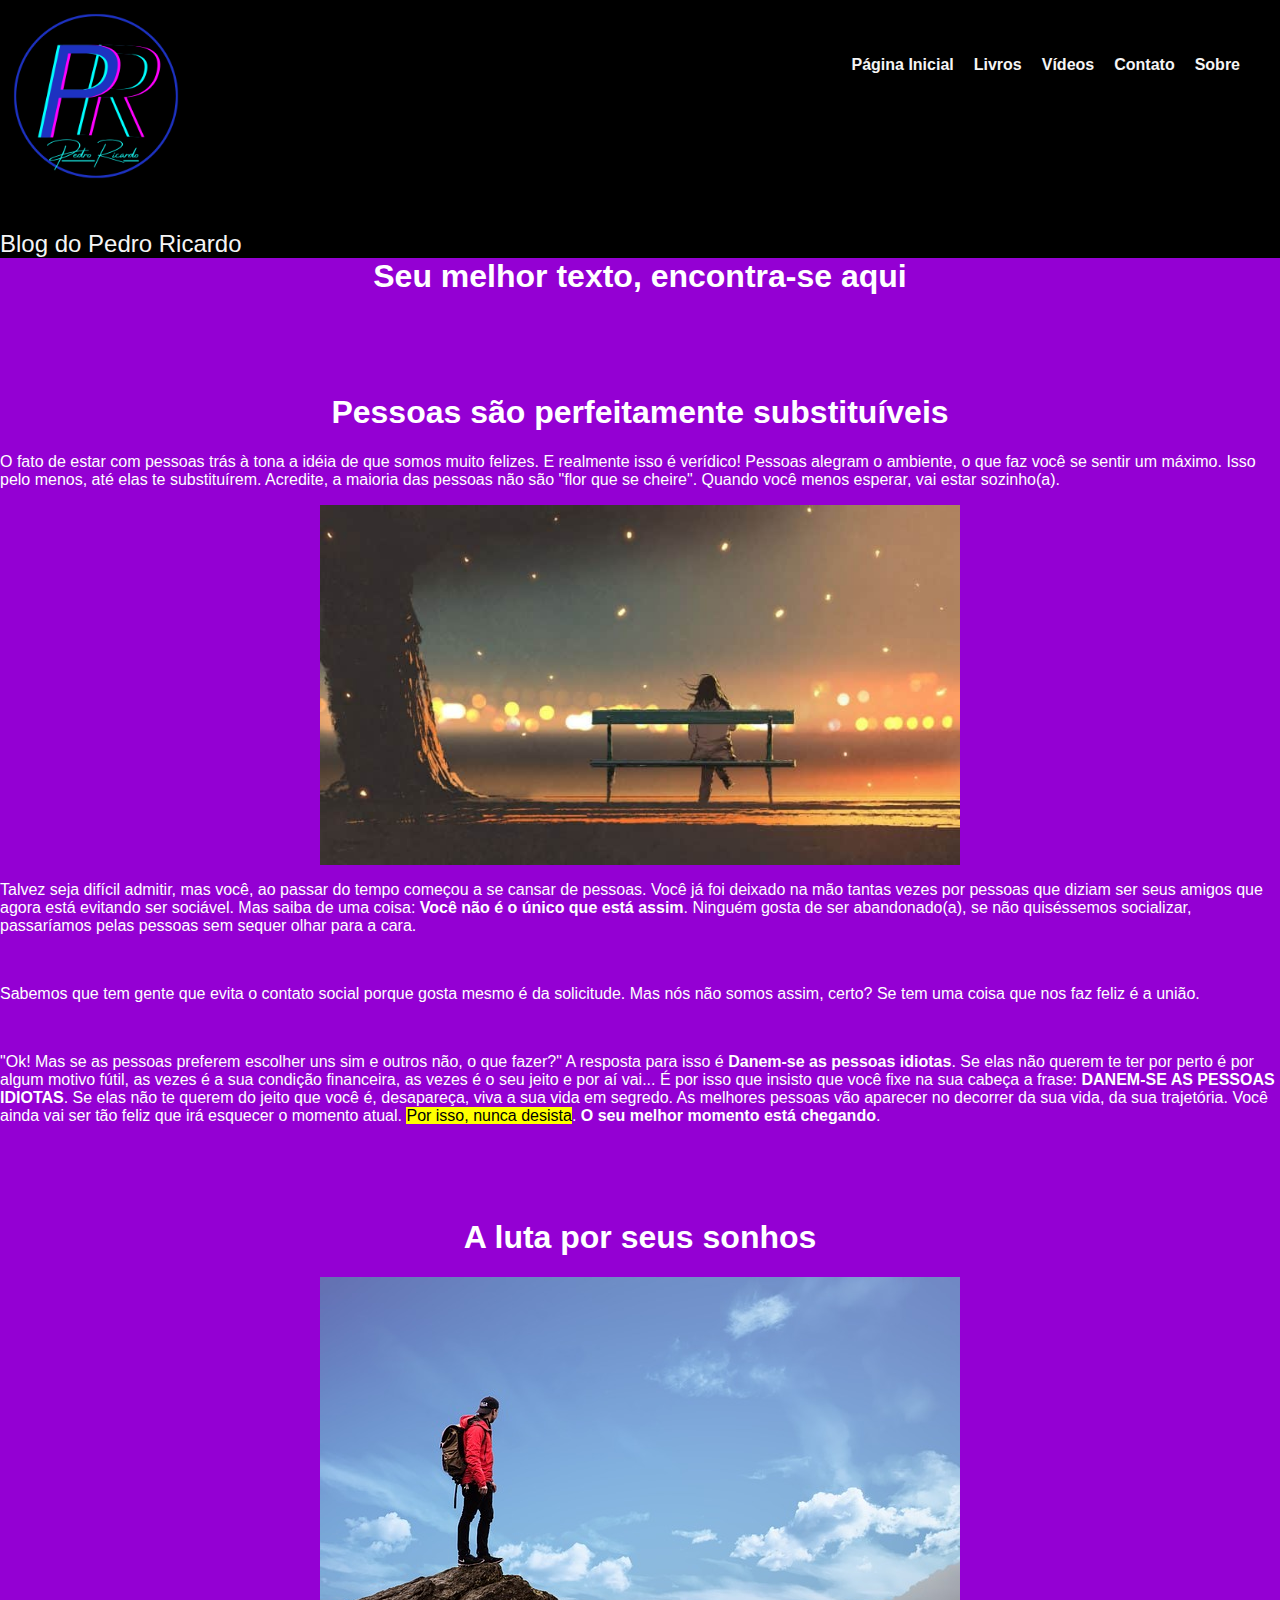
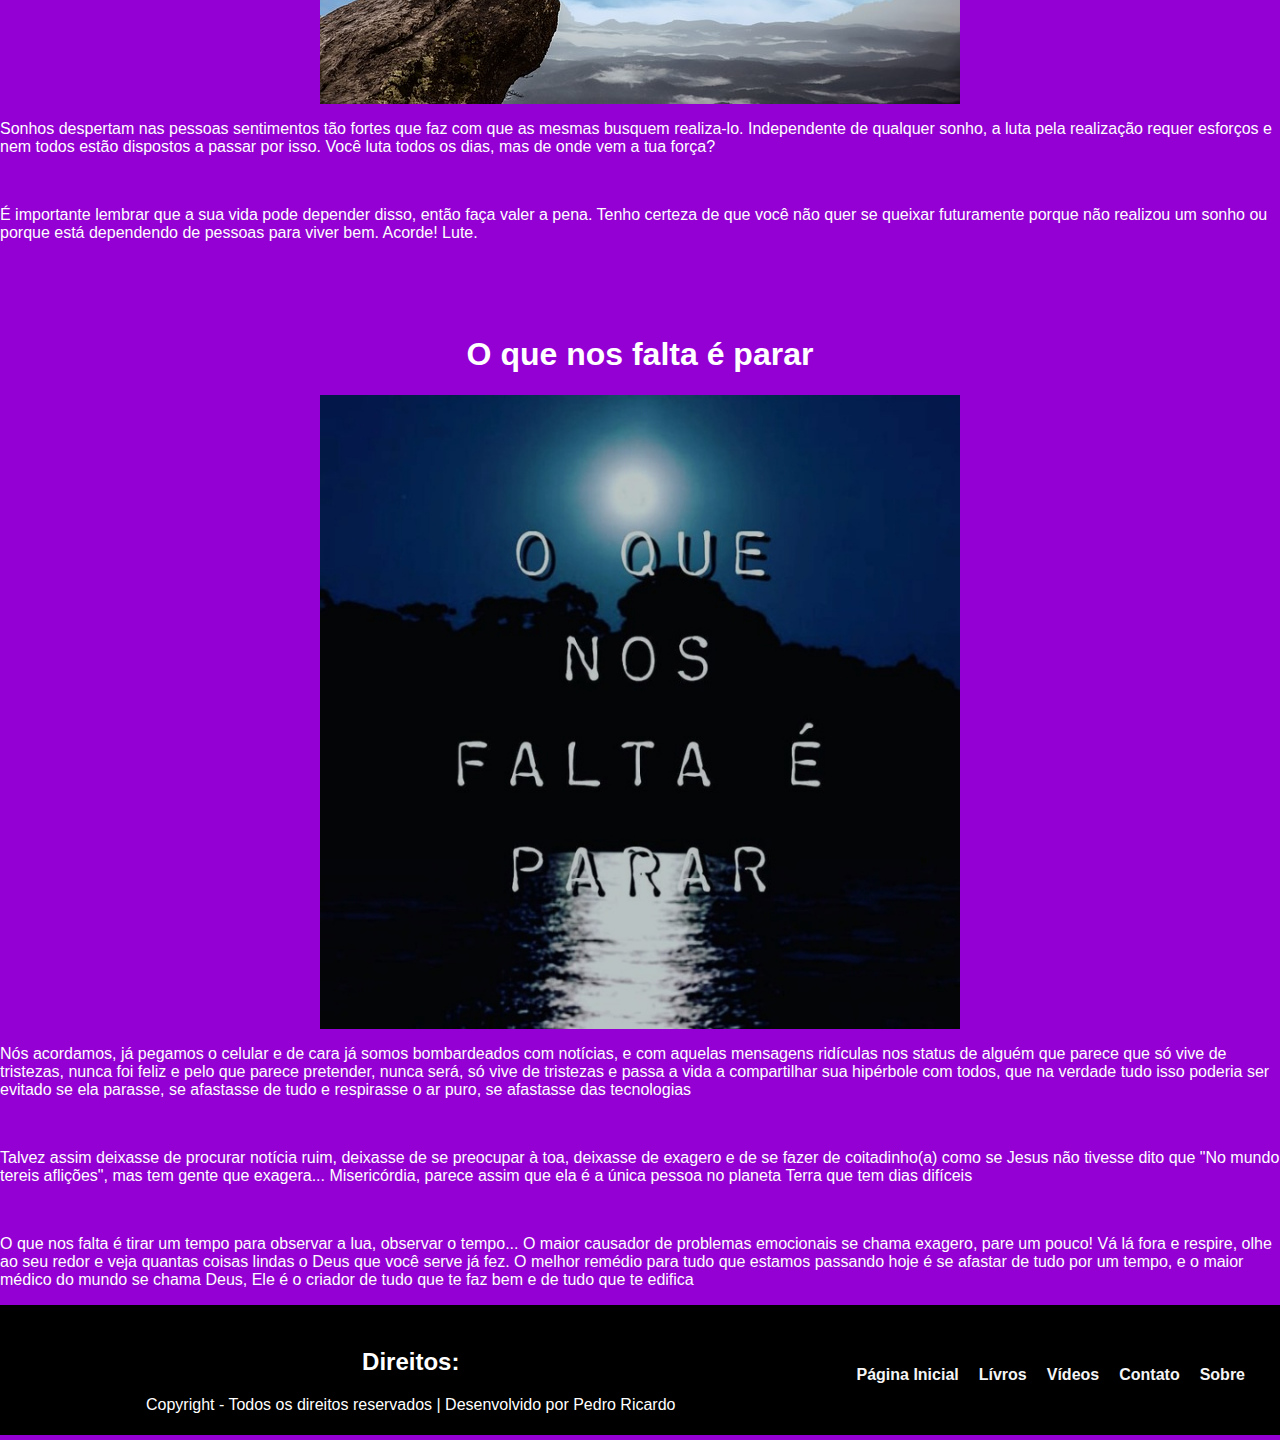
<file: index.html>
<!DOCTYPE html>
<html lang="pt">
    <head>
        <meta charset="utf-8">
        <title>Página Inicial - Pedro Ricardo</title>
        <link rel="stylesheet" href="./css/style.css">
        
    </head>
    <body>
        <header>
            <img id="logo" src="./imagens/pr_pedroricardo.png">
            <div class="menu">
            <nav>
                <ul>
                    <li><a href="index.html">Página Inicial</a></li>
                    <li><a href="livros.html">Livros</a></li>
                    <li><a href="videos.html">Vídeos</a></li>
                    <li><a href="contato.html">Contato</a></li>
                    <li><a href="sobre.html">Sobre</a></li>
                           
                </ul>
            </nav>
            </div>
            <p id="tituloprincipal">Blog do Pedro Ricardo</p>
            
        </header>
        
        <main>
            <br>
            <section id="conteudo">
                <h1 id="titulo">Seu melhor texto, encontra-se aqui</h1>
                <br>
                <div class="artigo1">
                    <h1 align="center">Pessoas são perfeitamente substituíveis</h1>
                    <p>O fato de estar com pessoas trás à tona a idéia de que somos muito felizes. E realmente isso é verídico! Pessoas alegram o ambiente, o que faz você se sentir um máximo. Isso pelo menos, até elas te substituírem. Acredite, a maioria das pessoas não são "flor que se cheire". Quando você menos esperar, vai estar sozinho(a).</p>
                    
                    <div class="div-imagem1">
                    
                        <img id="imagem1" src="./imagens/imagem1.jpg" alt="Foto Ilustrativa" height="95%" width="50%">
                 <!-- sem figcaption -->
                    
                    </div>
                    <p>Talvez seja difícil admitir, mas você, ao passar do tempo começou a se cansar de pessoas. Você já foi deixado na mão tantas vezes por pessoas que diziam ser seus amigos que agora está evitando ser sociável. Mas saiba de uma coisa: <b>Você não é o único que está assim</b>. Ninguém gosta de ser abandonado(a), se não quiséssemos socializar, passaríamos pelas pessoas sem sequer olhar para a cara.</p>
                    <br>
                    <p>Sabemos que tem gente que evita o contato social porque gosta mesmo é da solicitude. Mas nós não somos assim, certo? Se tem uma coisa que nos faz feliz é a união.</p>
                    <br>
                    <p>"Ok! Mas se as pessoas preferem escolher uns sim e outros não, o que fazer?" A resposta para isso é <b>Danem-se as pessoas idiotas</b>. Se elas não querem te ter por perto é por algum motivo fútil, as vezes é a sua condição financeira, as vezes é o seu jeito e por aí vai... É por isso que insisto que você fixe na sua cabeça a frase: <b>DANEM-SE AS PESSOAS IDIOTAS</b>. Se elas não te querem do jeito que você é, desapareça, viva a sua vida em segredo. As melhores pessoas vão aparecer no decorrer da sua vida, da sua trajetória. Você ainda vai ser tão feliz que irá esquecer o momento atual. <mark>Por isso, nunca desista</mark>. <b>O seu melhor momento está chegando</b>. </p>
                    
                    
                    
                    
                </div>
                <br>
                <h1 align="center">A luta por seus sonhos</h1>
                <div class="montanha">
                    
                   
                        
                        <img src="./imagens/montanha.jpg" alt="Ilustração" height="95%" width="50%">
                        <!-- sem figcaption -->
                    
                    
                </div>
                
                <p>Sonhos despertam nas pessoas sentimentos tão fortes que faz com que as mesmas busquem realiza-lo. Independente de qualquer sonho, a luta pela realização requer esforços e nem todos estão dispostos a passar por isso. Você luta todos os dias, mas de onde vem a tua força?</p>
                <br>
                <p>É importante lembrar que a sua vida pode depender disso, então faça valer a pena. Tenho certeza de que você não quer se queixar futuramente porque não realizou um sonho ou porque está dependendo de pessoas para viver bem. Acorde! Lute.</p>
                <br>
                <h1 align="center">O que nos falta é parar</h1>
                <div class="texto3">
                    
                    <img src="./imagens/parar.jpg" alt="imagem ilustrativa" height="30%" width="50%">
                    <!-- sem figcaption -->
                    
                    
                </div>
                
                <p>Nós acordamos, já pegamos o celular e de cara já somos bombardeados com notícias, e com aquelas mensagens ridículas nos status de alguém que parece que só vive de tristezas, nunca foi feliz e pelo que parece pretender, nunca será, só vive de tristezas e passa a vida a compartilhar sua hipérbole com todos, que na verdade tudo isso poderia ser evitado se ela parasse, se afastasse de tudo e respirasse o ar puro, se afastasse das tecnologias</p>
                <br>
                <p>Talvez assim deixasse de procurar notícia ruim, deixasse de se preocupar à toa, deixasse de exagero e de se fazer de coitadinho(a) como se Jesus não tivesse dito que "No mundo tereis aflições", mas tem gente que exagera... Misericórdia, parece assim que ela é a única pessoa no planeta Terra que tem dias difíceis</p>
                <br>
                <p>O que nos falta é tirar um tempo para observar a lua, observar o tempo... O maior causador de problemas emocionais se chama exagero, pare um pouco! Vá lá fora e respire, olhe ao seu redor e veja quantas coisas lindas o Deus que você serve já fez. O melhor remédio para tudo que estamos passando hoje é se afastar de tudo por um tempo, e o maior médico do mundo se chama Deus, Ele é o criador de tudo que te faz bem e de tudo que te edifica</p>
                
                
                
                
            </section>
            
          
            
        </main>
        
        
        
        
        
        
        <footer id="nav-footer">
            
                        <nav>
                <ul>
                    <li><a href="index.html">Página Inicial</a></li>
                    <li><a href="livros.html">Lívros</a></li>
                    <li><a href="videos.html">Vídeos</a></li>
                    <li><a href="contato.html">Contato</a></li>
                    <li><a href="sobre.html">Sobre</a></li>
                           
                </ul>
            </nav>
            <br>
            
            <section class="copyright" id="copyright">
                <h2>Direitos:</h2>
                <p>Copyright - Todos os direitos reservados | Desenvolvido por Pedro Ricardo</p>
                
            </section>
            
            
            
        </footer>
        
        
        
    </body>
    
    
    
    
    
</html>
</file>
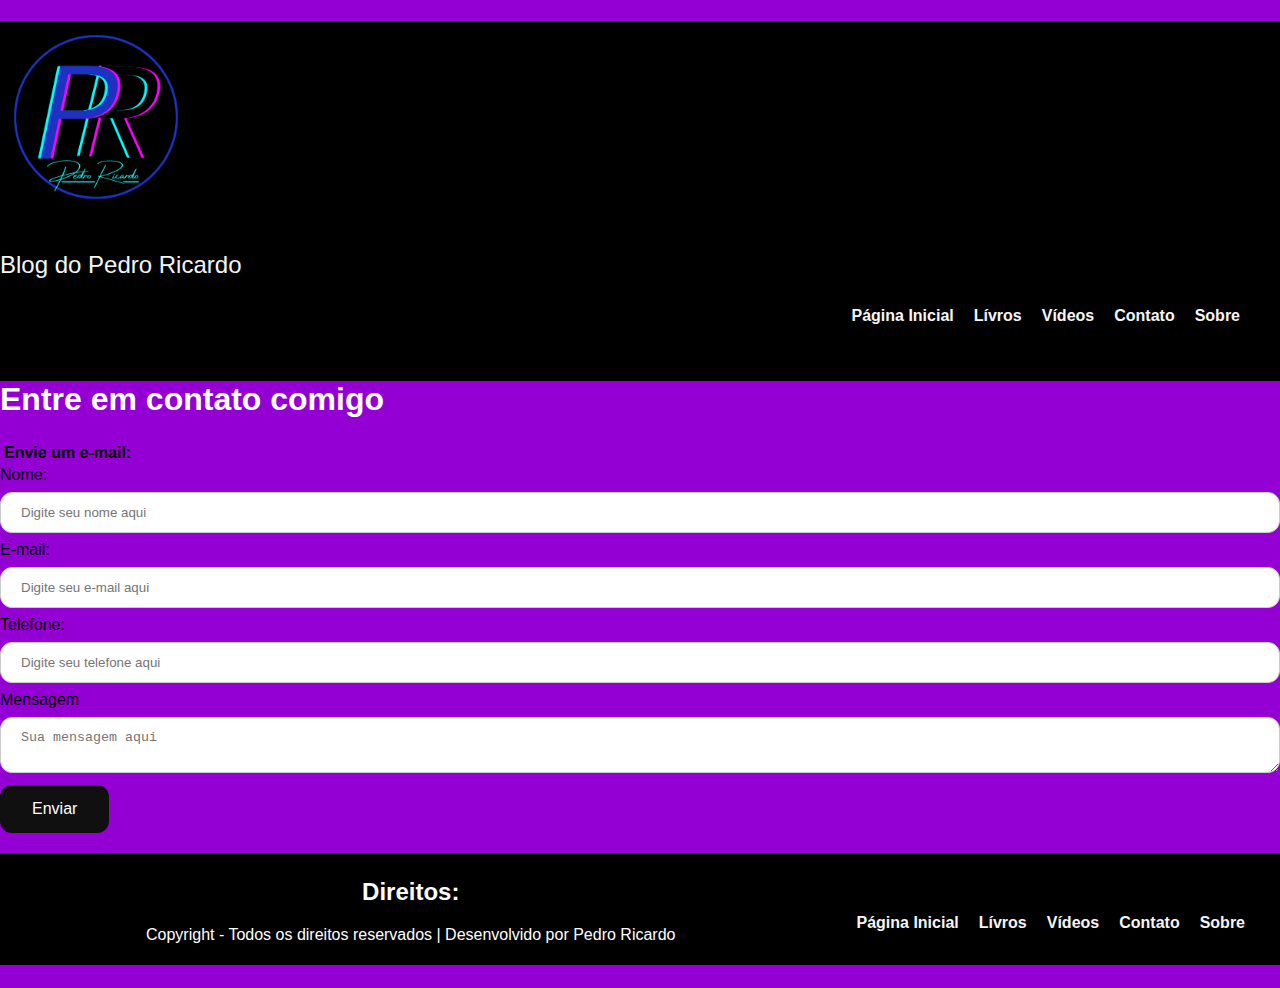
<file: contato.html>
<!DOCTYPE html>
<html lang="pt">
    <head>
        <meta charset="utf-8">
        <title>Contato - Pedro Ricardo</title>
                <link rel="stylesheet" href="./css/style.css">
        
    </head>
    <body>
                <header>
            <img id="logo" src="./imagens/pr_pedroricardo.png">
            <div class="menu">
            <nav>
                <ul>
                    <li><a href="index.html">Página Inicial</a></li>
                    <li><a href="livros.html">Lívros</a></li>
                    <li><a href="videos.html">Vídeos</a></li>
                    <li><a href="contato.html">Contato</a></li>
                    <li><a href="sobre.html">Sobre</a></li>
                           
                </ul>
            </nav>
            </menu>
                <p id="tituloprincipal">Blog do Pedro Ricardo</p>
            
        </header>
        <main>
            
            <h1>Entre em contato comigo</h1>
            
            <section>
                
                
                
                <form action="/contato/" method="POST">
                    
                    <legend id="legenda">Envie um e-mail:</legend>
                    
                    <label for="nome">Nome:</label>
                    <input type="text" name="nome" id="nome" placeholder="Digite seu nome aqui">
                    <br>
                    
                    <label for="email">E-mail:</label>
                    <input type="email" name="email" id="email" placeholder="Digite seu e-mail aqui">
                    <br>
                    
                    <label for="telefone">Telefone:</label>
                    <input type="number" name="telefone" id="telefone" placeholder="Digite seu telefone aqui">
                    <br>
                    
                    <label for="mensagem" ="mensagem">Mensagem</label>
                    </div>
                    <textarea rols="4" cols="50" placeholder="Sua mensagem aqui"></textarea>
                    
                    <br>
                    <button type="submit">Enviar</button>
                    
                    
                    
                    
                </form>
                
                
                
            </section>
           
            
            
        </main>
        
        
        
        
        <footer id="nav-footer">
                        <nav>
                <ul>
                    <li><a href="index.html">Página Inicial</a></li>
                    <li><a href="livros.html">Lívros</a></li>
                    <li><a href="videos.html">Vídeos</a></li>
                    <li><a href="contato.html">Contato</a></li>
                    <li><a href="sobre.html">Sobre</a></li>
                           
                </ul>
            </nav>
                        <section id="copyright">
                <h2>Direitos:</h2>
                <p>Copyright - Todos os direitos reservados | Desenvolvido por Pedro Ricardo</p>
                
            </section>
            
          
        </footer>
        
        
    </body>
    
  
    
</html>
</file>
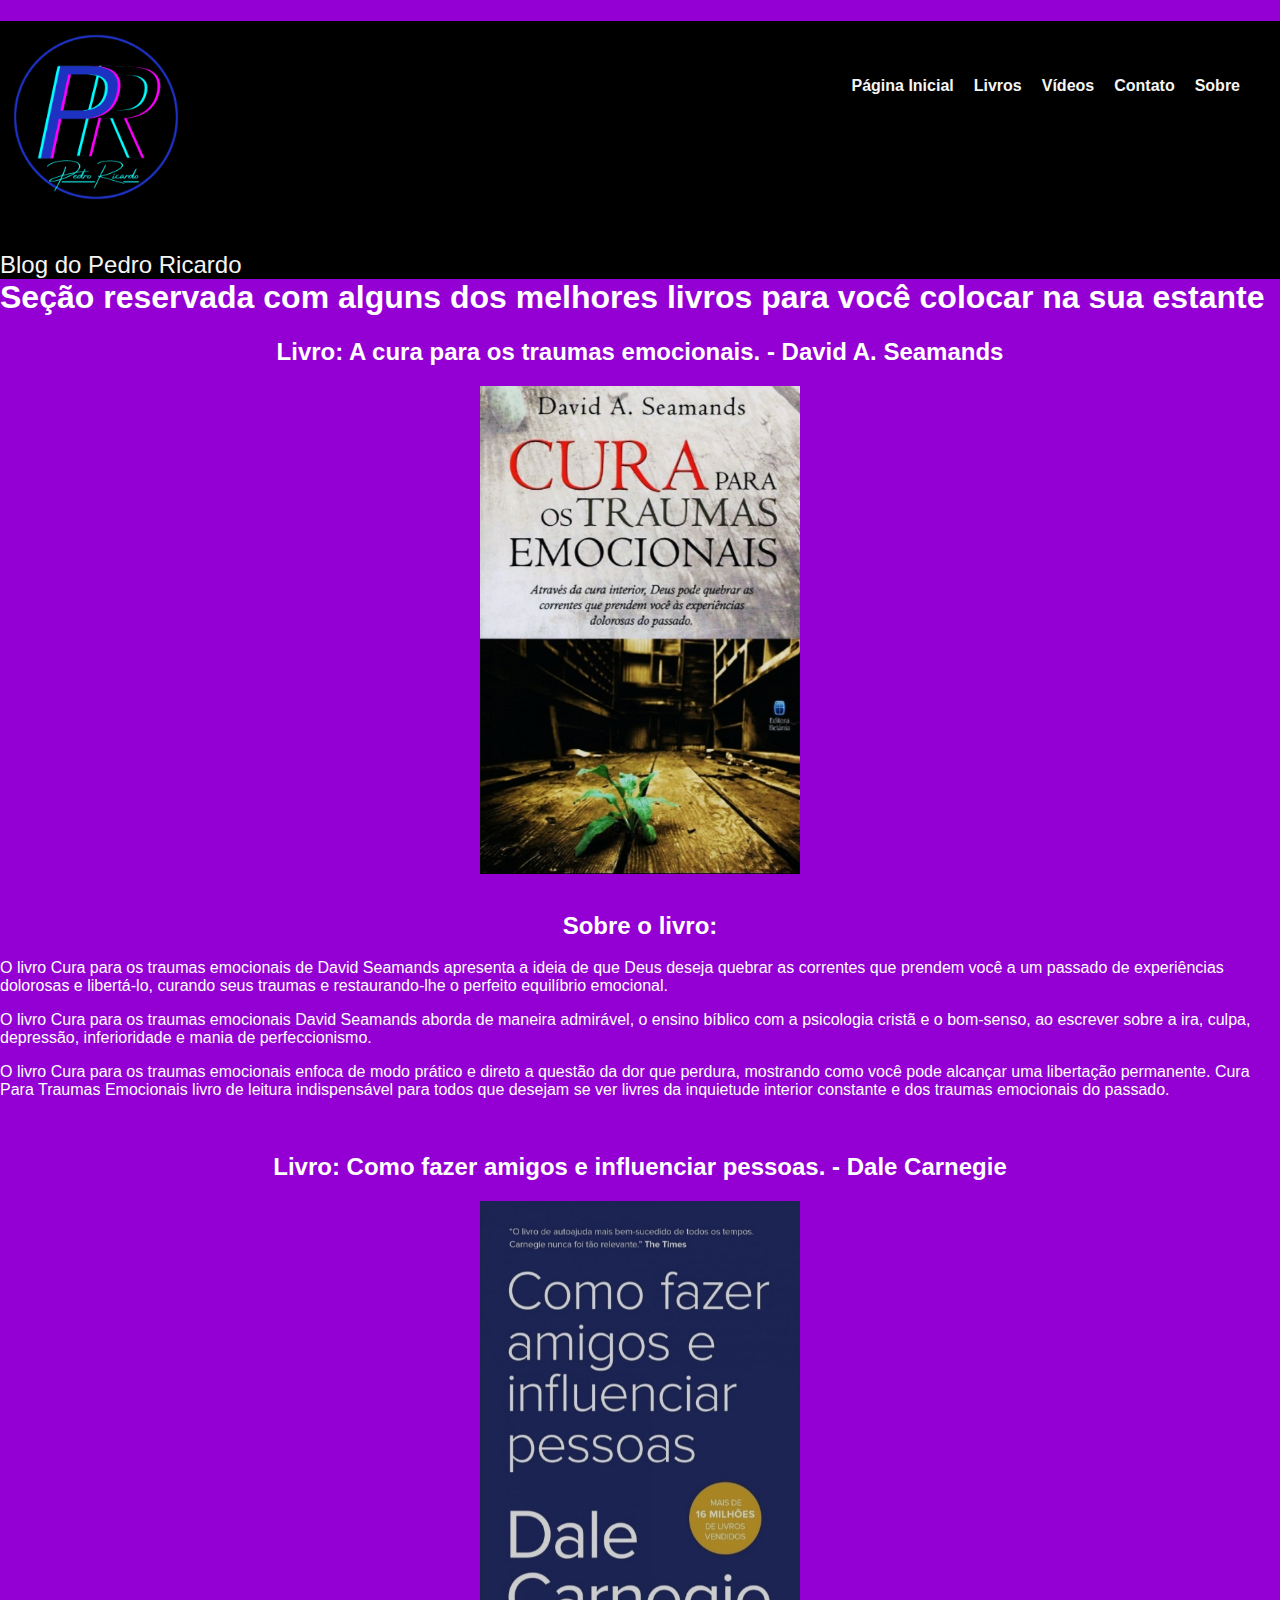
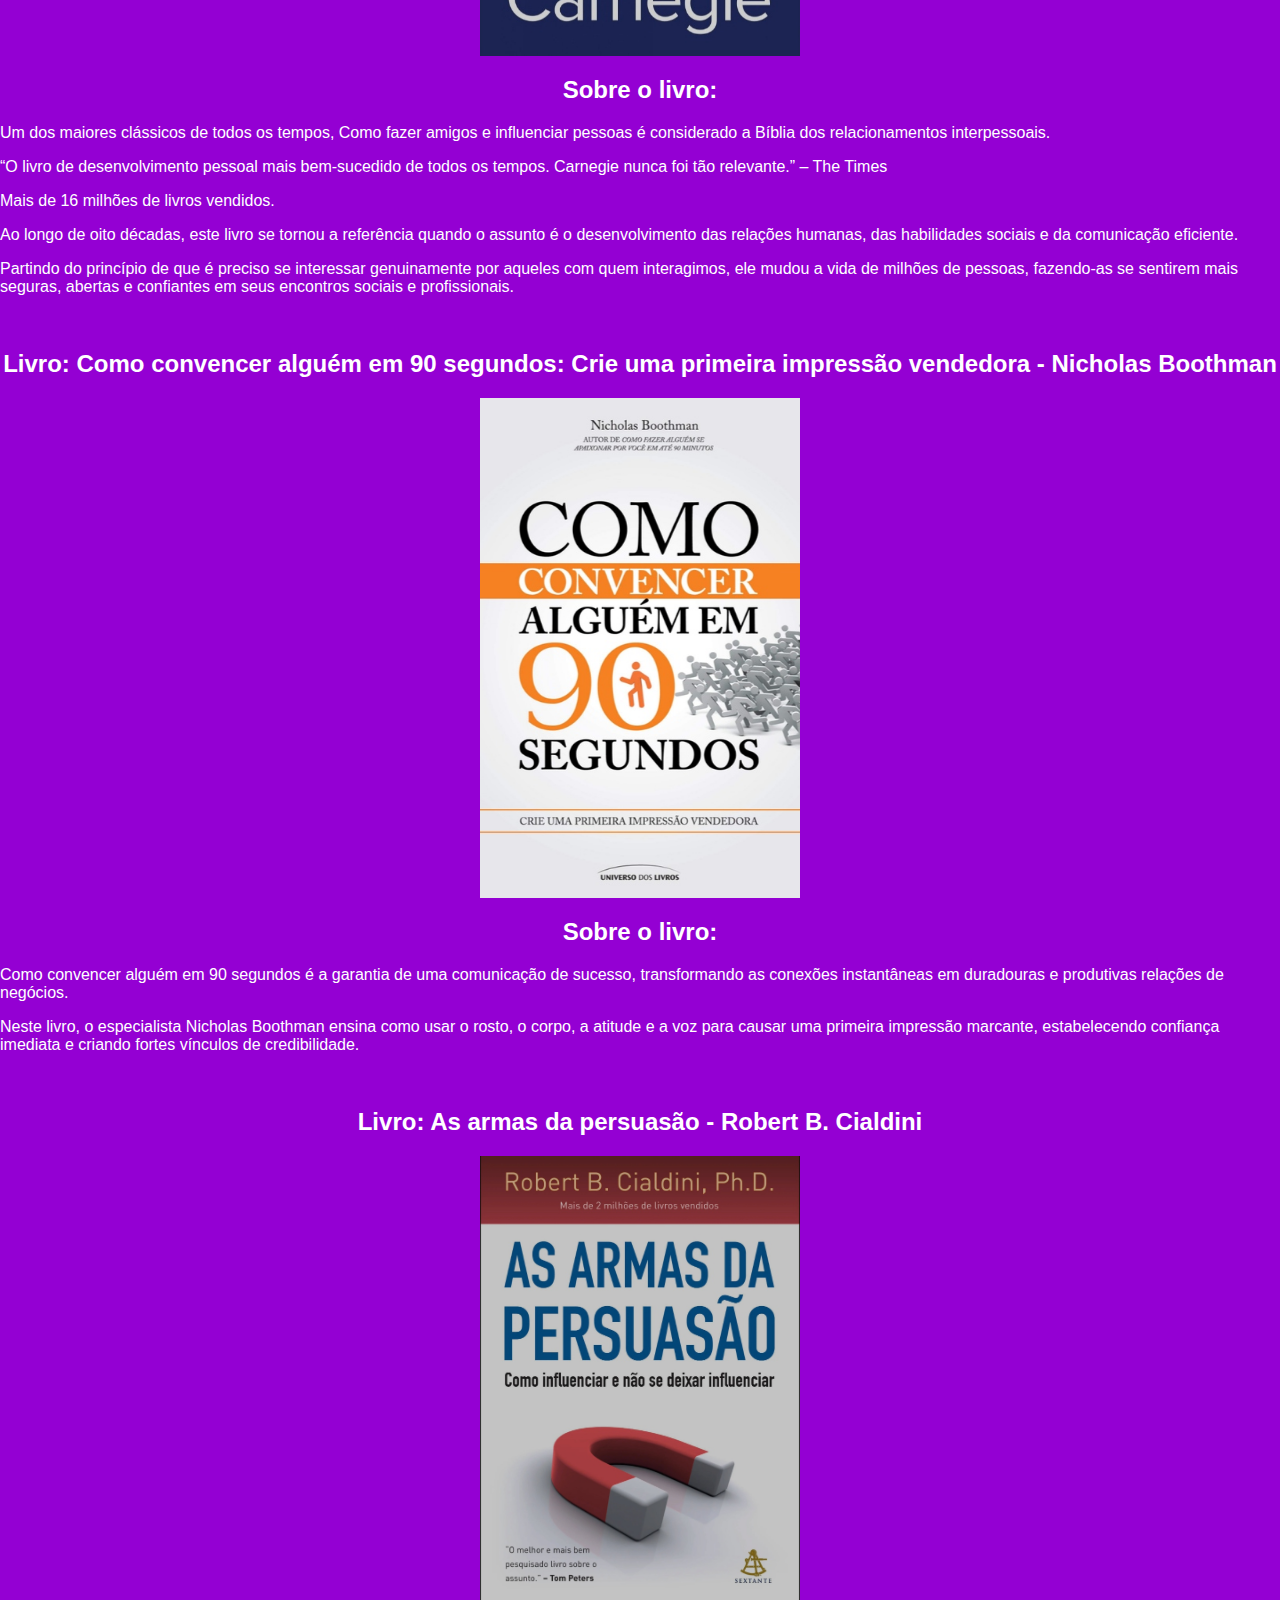
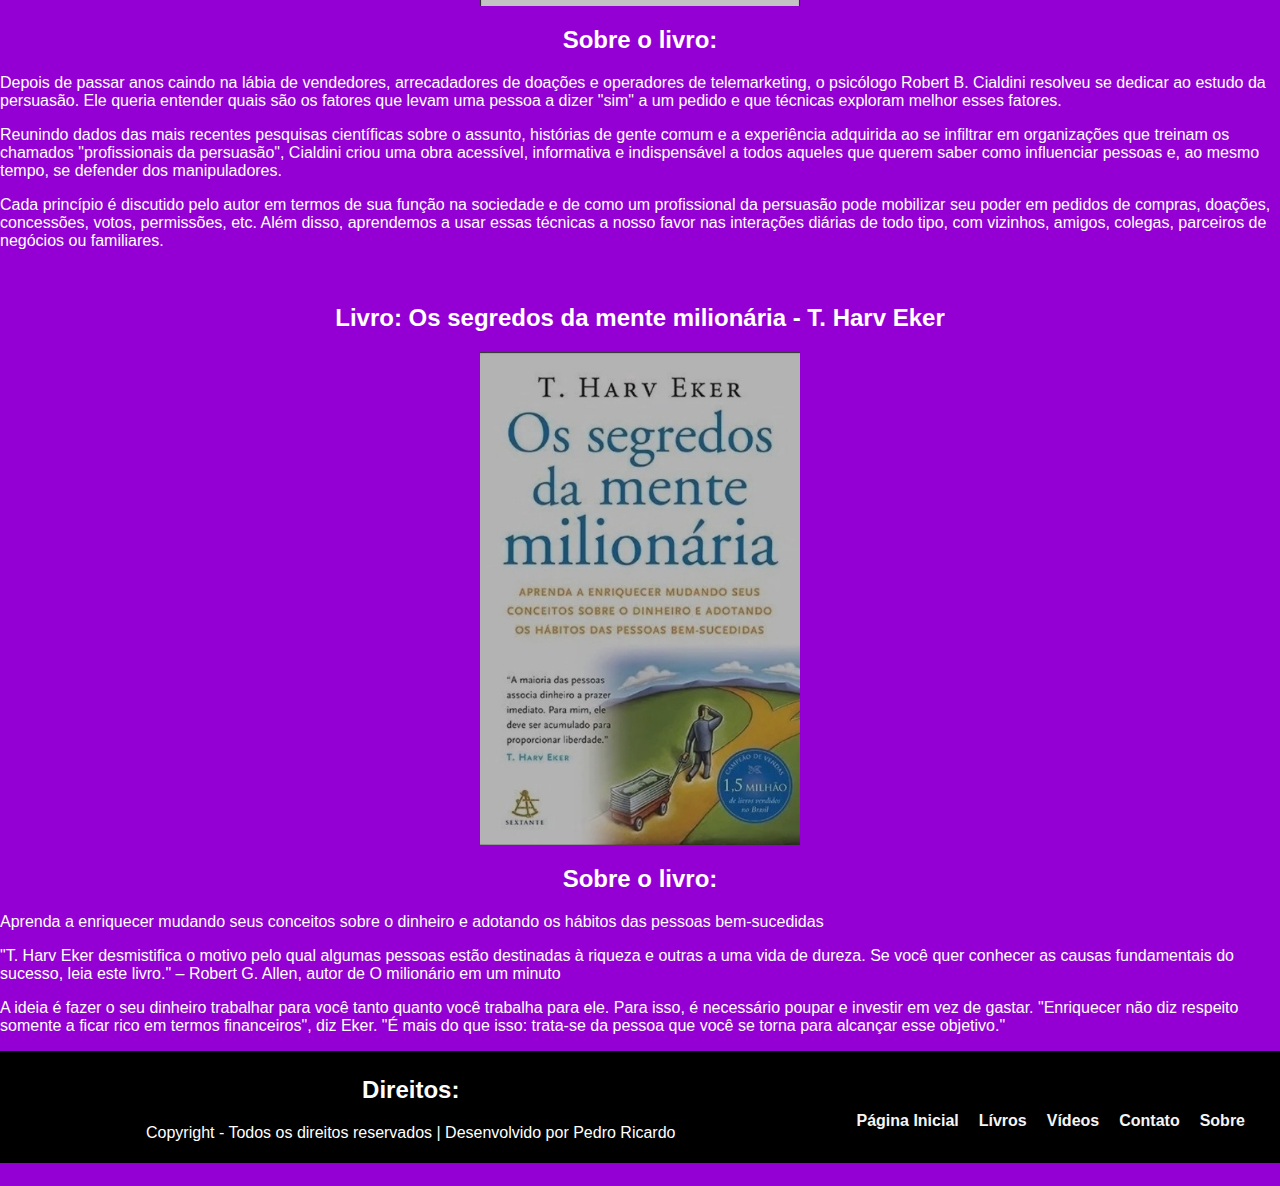
<file: livros.html>
<!DOCTYPE html>
<html lang="pt">
    <head>
        <meta charset="utf-8">
        <title>Livros - Pedro Ricardo</title>
                <link rel="stylesheet" href="./css/style.css">
        
    </head>
    <body>
        
                <header>
            <img id="logo" src="./imagens/pr_pedroricardo.png">
            <div class="menu">
            <nav>
                <ul>
                    <li><a href="index.html">Página Inicial</a></li>
                    <li><a href="livros.html">Livros</a></li>
                    <li><a href="videos.html">Vídeos</a></li>
                    <li><a href="contato.html">Contato</a></li>
                    <li><a href="sobre.html">Sobre</a></li>
                           
                </ul>
            </nav>
            </div>
                 <p id="tituloprincipal">Blog do Pedro Ricardo</p>
            
        </header>
        <main>
            
            <h1>Seção reservada com alguns dos melhores livros para você colocar na sua estante</h1>
            
            <section>
                <h2>Livro: A cura para os traumas emocionais. - David A. Seamands</h2>
              
                
                
                <div class="livro1">
               
                    
                    <img src="./imagens/livro1.jpg" alt="Livro para edificação emocional" height="50%" width="25%">
                    
                                   
                
                </div>
                
                <br>
                
                <h2>Sobre o livro:</h2>
                <p>O livro Cura para os traumas emocionais de David Seamands apresenta a ideia de que Deus deseja quebrar as correntes que prendem você a um passado de experiências dolorosas e libertá-lo, curando seus traumas e restaurando-lhe o perfeito equilíbrio emocional.</p>
                <p>O livro Cura para os traumas emocionais David Seamands aborda de maneira admirável, o ensino bíblico com a psicologia cristã e o bom-senso, ao escrever sobre a ira, culpa, depressão, inferioridade e mania de perfeccionismo.</p>
                <p>O livro Cura para os traumas emocionais enfoca de modo prático e direto a questão da dor que perdura, mostrando como você pode alcançar uma libertação permanente. Cura Para Traumas Emocionais livro de  leitura indispensável para todos que desejam se ver livres da inquietude interior constante e dos traumas emocionais do passado.</p>
                         
                
                
                <br>
                
                
                    <h2>Livro: Como fazer amigos e influenciar pessoas. - Dale Carnegie</h2>
                    <div class="livro2">
                        <img src="./imagens/livro2.jpg" alt="Livro para aprender a influenciar pessoas" height="50%" width="25%">
                        </div>
                    
                    
                    <h2>Sobre o livro:</h2>
                    <p>Um dos maiores clássicos de todos os tempos, Como fazer amigos e influenciar pessoas é considerado a Bíblia dos relacionamentos interpessoais.</p>
                    <p>“O livro de desenvolvimento pessoal mais bem-sucedido de todos os tempos. Carnegie nunca foi tão relevante.” – The Times</p>
                    <p>Mais de 16 milhões de livros vendidos.</p>
                    <p>Ao longo de oito décadas, este livro se tornou a referência quando o assunto é o desenvolvimento das relações humanas, das habilidades sociais e da comunicação eficiente.</p>
                    <p>Partindo do princípio de que é preciso se interessar genuinamente por aqueles com quem interagimos, ele mudou a vida de milhões de pessoas, fazendo-as se sentirem mais seguras, abertas e confiantes em seus encontros sociais e profissionais.</p>          
                
                <br>
                
                    <h2>Livro: Como convencer alguém em 90 segundos: Crie uma primeira impressão vendedora - Nicholas Boothman</h2>
                    
                        <div class="livro3">
                        <img src="./imagens/noventasegundos.jpg" alt="livros" height="50%" width="25%">
                          
                    </div>
                    
                    <h2>Sobre o livro:</h2>
                    <p>Como convencer alguém em 90 segundos é a garantia de uma comunicação de sucesso, transformando as conexões instantâneas em duradouras e pro­dutivas relações de negócios.</p>
                    <p>Neste livro, o especialista Nicholas Boothman ensina como usar o rosto, o corpo, a atitude e a voz para causar uma primeira impressão marcante, estabelecendo confiança imediata e criando fortes víncu­los de credibilidade.</p>
                    
                    <br>
                    <h2>Livro: As armas da persuasão - Robert B. Cialdini</h2>
                    <div class="livro4">
                        
                        <img src="./imagens/livro4.jpg" alt="livros" height="50%" width="25%">
                        
                    </div>
                    <h2>Sobre o livro:</h2>
                    <p>Depois de passar anos caindo na lábia de vendedores, arrecadadores de doações e operadores de telemarketing, o psicólogo Robert B. Cialdini resolveu se dedicar ao estudo da persuasão. Ele queria entender quais são os fatores que levam uma pessoa a dizer "sim" a um pedido e que técnicas exploram melhor esses fatores.</p>
                    <p>Reunindo dados das mais recentes pesquisas científicas sobre o assunto, histórias de gente comum e a experiência adquirida ao se infiltrar em organizações que treinam os chamados "profissionais da persuasão", Cialdini criou uma obra acessível, informativa e indispensável a todos aqueles que querem saber como influenciar pessoas e, ao mesmo tempo, se defender dos manipuladores.</p>
                    <p>Cada princípio é discutido pelo autor em termos de sua função na sociedade e de como um profissional da persuasão pode mobilizar seu poder em pedidos de compras, doações, concessões, votos, permissões, etc. Além disso, aprendemos a usar essas técnicas a nosso favor nas interações diárias de todo tipo, com vizinhos, amigos, colegas, parceiros de negócios ou familiares.</p>
                    <br>
                    <h2>Livro: Os segredos da mente milionária - T. Harv Eker</h2>
                    <div class="livro5">
                        
                        <img src="./imagens/livro5.jpg" alt="livros" height="50%" width="25%">
                        
                    </div>
                    <h2>Sobre o livro:</h2>
                    <p>Aprenda a enriquecer mudando seus conceitos sobre o dinheiro e adotando os hábitos das pessoas bem-sucedidas</p>
                    <p>"T. Harv Eker desmistifica o motivo pelo qual algumas pessoas estão destinadas à riqueza e outras a uma vida de dureza. Se você quer conhecer as causas fundamentais do sucesso, leia este livro." – Robert G. Allen, autor de O milionário em um minuto</p>
                    <p>A ideia é fazer o seu dinheiro trabalhar para você tanto quanto você trabalha para ele. Para isso, é necessário poupar e investir em vez de gastar. "Enriquecer não diz respeito somente a ficar rico em termos financeiros", diz Eker. "É mais do que isso: trata-se da pessoa que você se torna para alcançar esse objetivo."</p>
                    
                    
                    
                    
                    
                    
                    
                    
                    
                
                
                
                
                
                
                
                
                
                
                
                
                
                
                
                
                
                
            </section>
            
            
            
            
            
            
            
            
            
            
            
        </main>
        
        
        
        
        
        
        
        
        
        
        
        
        
        
        
        
        
        
        <footer id="nav-footer">
            
                        <nav>
                <ul>
                    <li><a href="index.html">Página Inicial</a></li>
                    <li><a href="livros.html">Lívros</a></li>
                    <li><a href="videos.html">Vídeos</a></li>
                    <li><a href="contato.html">Contato</a></li>
                    <li><a href="sobre.html">Sobre</a></li>
                           
                </ul>
            </nav>
                        <section id="copyright">
                <h2>Direitos:</h2>
                <p>Copyright - Todos os direitos reservados | Desenvolvido por Pedro Ricardo</p>
                
            </section>
            
          
        </footer>
        
        
        
    </body>
    
   
</html>
</file>
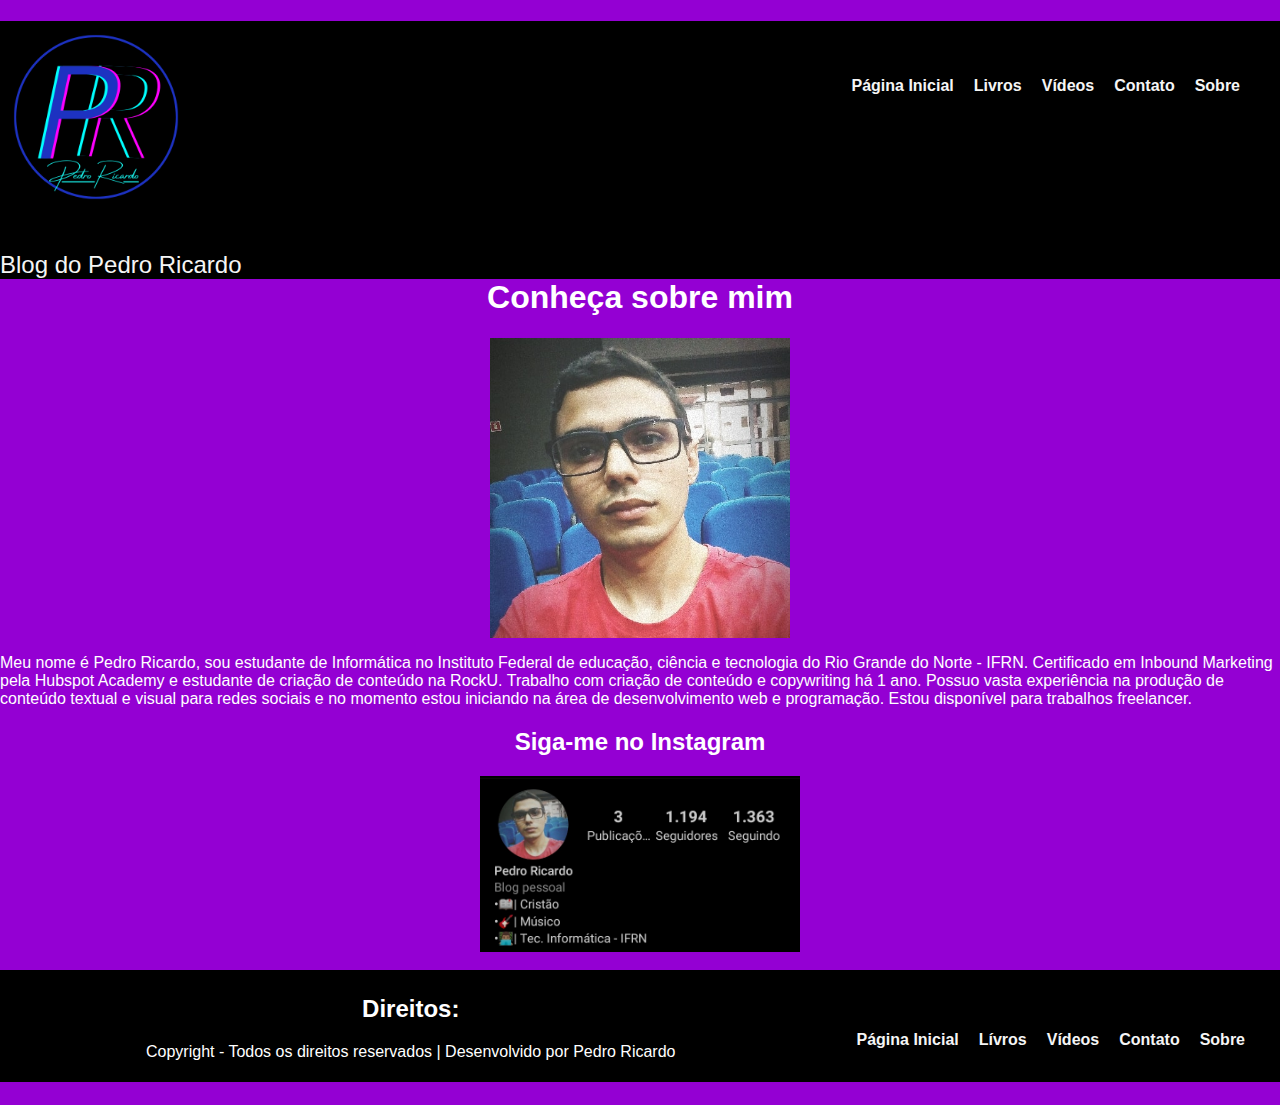
<file: sobre.html>
<!DOCTYPE html>
<html lang="pt">
    <head>
        <meta charset="utf-8">
        <title>Sobre - Pedro Ricardo</title>
                <link rel="stylesheet" href="./css/style.css">
        
    </head>
    <body>
                <header>
            <img id="logo" src="./imagens/pr_pedroricardo.png">
            <nav>
                <ul>
                    <li><a href="index.html">Página Inicial</a></li>
                    <li><a href="livros.html">Livros</a></li>
                    <li><a href="videos.html">Vídeos</a></li>
                    <li><a href="contato.html">Contato</a></li>
                    <li><a href="sobre.html">Sobre</a></li>
                           
                </ul>
            </nav>
                 <p id="tituloprincipal">Blog do Pedro Ricardo</p>
            
        </header>
        
        <main>
            
            <h1 align="center">Conheça sobre mim</h1>
            
            <section>
              
                <div class="imagem1">
                    <img src="./imagens/minhafoto1.jpg" alt="minha foto" width="300" height="300">                  
              </div>
              
                
                <p>Meu nome é Pedro Ricardo, sou estudante de Informática no Instituto Federal de educação, ciência e tecnologia do Rio Grande do Norte - IFRN. Certificado em Inbound Marketing pela Hubspot Academy e estudante de criação de conteúdo na RockU. Trabalho com criação de conteúdo e copywriting há 1 ano. Possuo vasta experiência na produção de conteúdo textual e visual para redes sociais e no momento estou iniciando na área de desenvolvimento web e programação. Estou disponível para trabalhos freelancer.</p>
                <h2>Siga-me no Instagram</h2>
                <div class="instagram">
                
                   <img src="./imagens/instagram.jpg" alt="Meu Instagram" height="100%" width="25%"> 
                    
                    </div>
                    <br>
                    
                    
                
                
                
                
                
                
                
                
                
                
                     
            </section>
            
                      
        </main>
        
        
        
        <footer id="nav-footer">
            
                        <nav>
                <ul>
                    <li><a href="index.html">Página Inicial</a></li>
                    <li><a href="livros.html">Lívros</a></li>
                    <li><a href="videos.html">Vídeos</a></li>
                    <li><a href="contato.html">Contato</a></li>
                    <li><a href="sobre.html">Sobre</a></li>
                           
                </ul>
            </nav>
                        <section id="copyright">
                <h2>Direitos:</h2>
                <p>Copyright - Todos os direitos reservados | Desenvolvido por Pedro Ricardo</p>
                
            </section>
            
            
        </footer>
        
      
    </body>
    
 
</html>
</file>
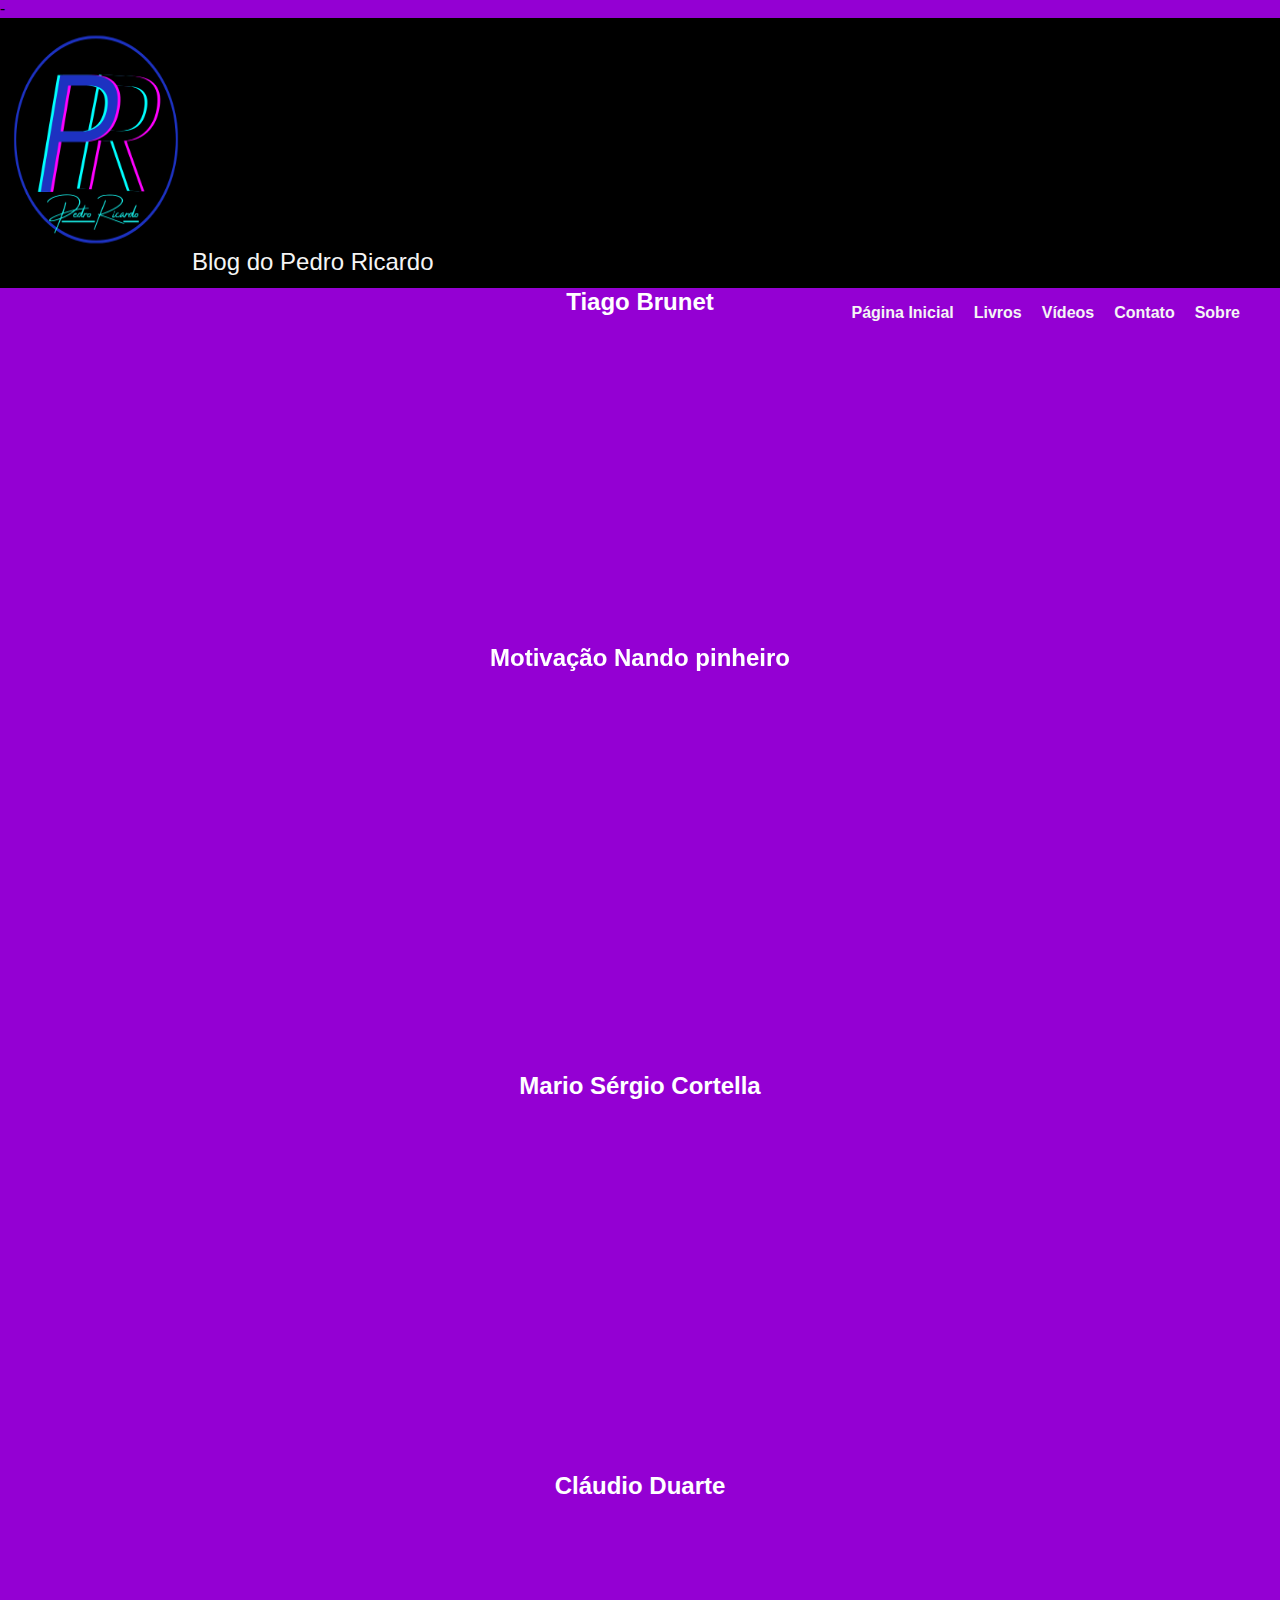
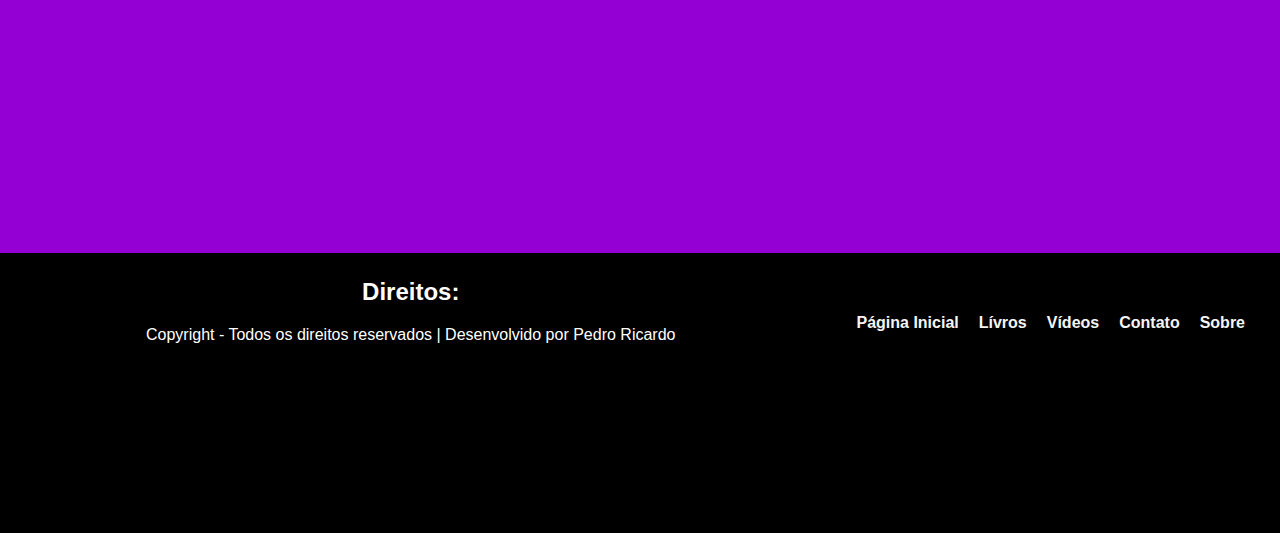
<file: videos.html>
-<!DOCTYPE html>
<html lang="pt">
    <head>
        <meta charset="utf-8">
        <title>Vídeos - Pedro Ricardo</title>
                <link rel="stylesheet" href="./css/style.css">
        
    </head>
    <body>
                <header>
            
            <img id="logo" src="./imagens/pr_pedroricardo.png">
            
            <div class="menu">
            <nav>
                <ul>
                    <li><a href="index.html">Página Inicial</a></li>
                    <li><a href="livros.html">Livros</a></li>
                    <li><a href="videos.html">Vídeos</a></li>
                    <li><a href="contato.html">Contato</a></li>
                    <li><a href="sobre.html">Sobre</a></li>
                           
                </ul>
            </nav>
            <p id="tituloprincipal">Blog do Pedro Ricardo</p>
            </div>
            <br>
                
            
        </header>
        <main>

            
            
            <section>
                <h2>Tiago Brunet</h2>
                
                <div class="video1">
                    
                    
                    <iframe width="560" height="315" src="https://www.youtube.com/embed/xv2ytOZOH7Y"
                     title="Café com destino" frameborder="0"allowfullscreen></iframe>                    
                        
                    
                </div>
                    
                    <br>
                    
                    <h2>Motivação Nando pinheiro</h2>
                    
                    <div class="video2">
                        
                        <iframe width="560" height="315" src="https://www.youtube.com/embed/Vh2Pf-dh0f0" 
                        title="Motivação Nando Pinheiro" frameborder="0" allowfullscreen></iframe>
                        
                        
                    </div>
                    <h2>Mario Sérgio Cortella</h2>
                    <br>

                    <div class="video3">

                        <iframe width="560" height="315" src="https://www.youtube.com/embed/36D1HUTL6kg"
                         title="Mario Sergio Cortella" frameborder="0"  allowfullscreen></iframe>



                    </div>
                
                    <h2>Cláudio Duarte</h2>
                
                    <br>

                    <div class="video4">

                        <iframe width="560" height="315" src="https://www.youtube.com/embed/lBuas98i3_w"
                         title="Claudio Duarte" frameborder="0"  allowfullscreen></iframe>


                    </div>
                
                
                
                
            </section>
            
            
            
            
            
            
            
            
        </main>
        
        
        
        
        
        
        
        
        
        
        
        
        
        
        <footer id="nav-footer">
            
                        <nav>
                <ul>
                    <li><a href="index.html">Página Inicial</a></li>
                    <li><a href="livros.html">Lívros</a></li>
                    <li><a href="videos.html">Vídeos</a></li>
                    <li><a href="contato.html">Contato</a></li>
                    <li><a href="sobre.html">Sobre</a></li>
                           
                </ul>
            </nav>
                        <section id="copyright">
                <h2>Direitos:</h2>
                <p>Copyright - Todos os direitos reservados | Desenvolvido por Pedro Ricardo</p>
                
            </section>
            
            
          
        </footer>
        
        
        
        
    </body>
    
    
    
    
    
</html>
</file>
<file: css/style.css>
body {
    font-family:Helvetica, Arial;
    background-color:#9400D3;
    margin: 0;
    padding: 0;
    
}
header{
    float:left;
    background-color:black;
    width:100%;
    height:30%;
}
#logo{
    float:left;
    height:90%;
    width:15%;
}
nav{
    float:right;
    padding:20px;
}
.menu{
    width:100%;
    height:30%;
    
}
ul{
    display:inline-block;
    float:left;
    padding:10px;
    }
li{
    display:inline-block;
    float:left;
    padding:10px;
}
a{
    color:whitesmoke;
    text-decoration:none;
    font-weight:bold;
}
a:hover{
    color:#ff6a7f;
    background:#6340ff;
    padding:20px 5px;
}
#conteudo h1{
    text-align: center;
    margin-top: 60px;
}
h1{
    color:white;
    float: center ;
}
h2{
    text-align:center;
    color:white;
}
p{
    color:white;
}
.emocional{
    display:flex;
    justify-content:center;
    align-items:center;
}

#tituloprincipal{
    margin-top: 90px;
    color:whitesmoke;
    font-size:1.5em;
    margin: 230px 0 0 0;
    
}
.video1{
    
    width:90%;
    height:65%;
}
.video2{
    
    width:90%;
    height:40%;
}


.imagem1{
    display:flex;
    justify-content:center;
    align-items:center;
}


footer{
        background-color:black;
        color:white;
        text-align:center;
        padding:5px;
        clear:both;
}
 #nav-footer{
     width:100%;
     height:30%;
 }

.div-imagem1{
    display:flex;
    justify-content:center;
    align-items:center;
}
.montanha{
    display:flex;
    justify-content:center;
    align-items:center;
}
.livro1{
    display:flex;
    justify-content:center;
    align-items:center;
}
.livro2{
    display:flex;
    justify-content:center;
    align-items:center;
}
.livro3{
    display:flex;
    justify-content:center;
    align-items:center;
}
.livro4{
    display:flex;
    justify-content:center;
    align-items:center;
}
.livro5{
    display:flex;
    justify-content:center;
    align-items:center;
}
.instagram{
    display:flex;
    justify-content:center;
    align-items:center;
    width:100%;
    height:100%;
}
.contato{
    display:flex;
    justify-content:center;
    align-items:center;
    
}

    


#legenda{
    font-weight:bold;
    padding:4px;
}

fieldset{
    width:300px;
    height:250px;
}

#link1{
    display:flex;
    justify-content:center;
    align-items:center;
    color:blue;
    padding:10px;
}
.link1{
   
    display:flex;
    justify-content:center;
    align-items:center;
    background-color:black;
    width: 50%;
    
    
}
.texto3{
    display:flex;
    justify-content:center;
    align-items:center;
    
}
.video1{
    width:70%;
    height:30%;
}
input[type=text], input[type="email"], input[type="number"], 
textarea{
 width: 100%;
 padding: 12px 20px;
 margin: 8px 0;
 display: inline-block;
 border: 1px solid #CCC;
 border-radius: 12px;
 box-sizing: border-box;
}


button{
 background-color: #111010;
 border: none;
 color: white;
 padding: 15px 32px;
 margin-bottom: 20px;
 text-align: center;
 text-decoration: none;
 display: inline-block;
 font-size: 16px;
 border-radius: 12px;
}
</file>
